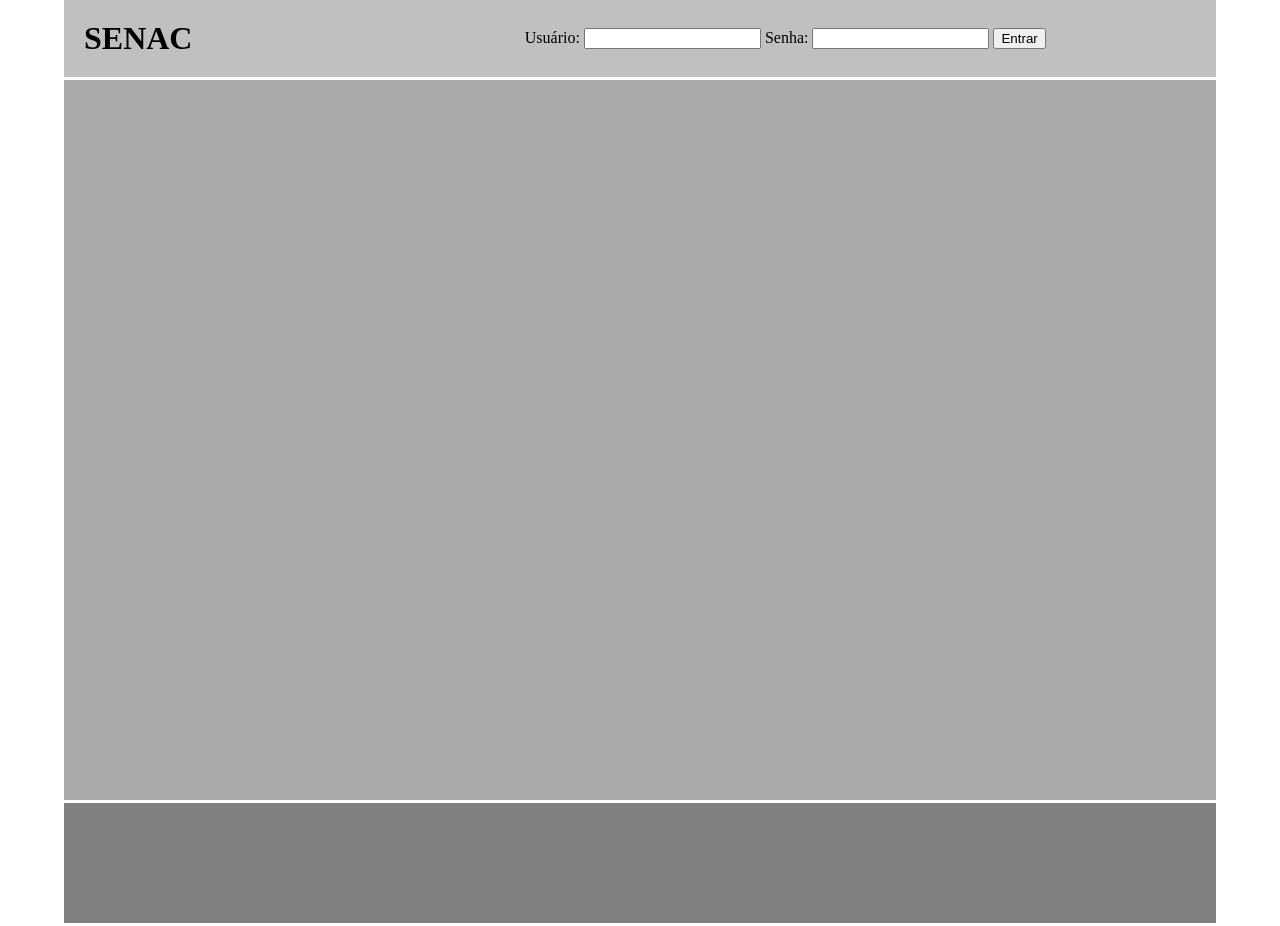
<file: web/index.html>
<!DOCTYPE html>
<html>
    <head>
        <title>Arquitetura de Software</title>
        <meta charset="UTF-8">
        <meta name="viewport" content="width=device-width, initial-scale=1.0">
        <link rel="stylesheet" type="text/css" href="conf.css">
        
    </head>
    <!-- comentário html -->
    <body>
        <header>
            <h1>SENAC</h1>
            <form method="POST" action="ControleAcesso">
                <input type="hidden" name="flag" value="login">
                <label for="user">Usuário:</label>
                <input type="text" name="usuario" id="user">
                <label for="password">Senha:</label>
                <input type="password" name="senha" id="password">
                <input type="submit" value="Entrar">
            </form>
        </header>
        <nav>
        </nav>
        <main>

        </main>
        <footer>

        </footer> 
    </body>
</html>
</file>
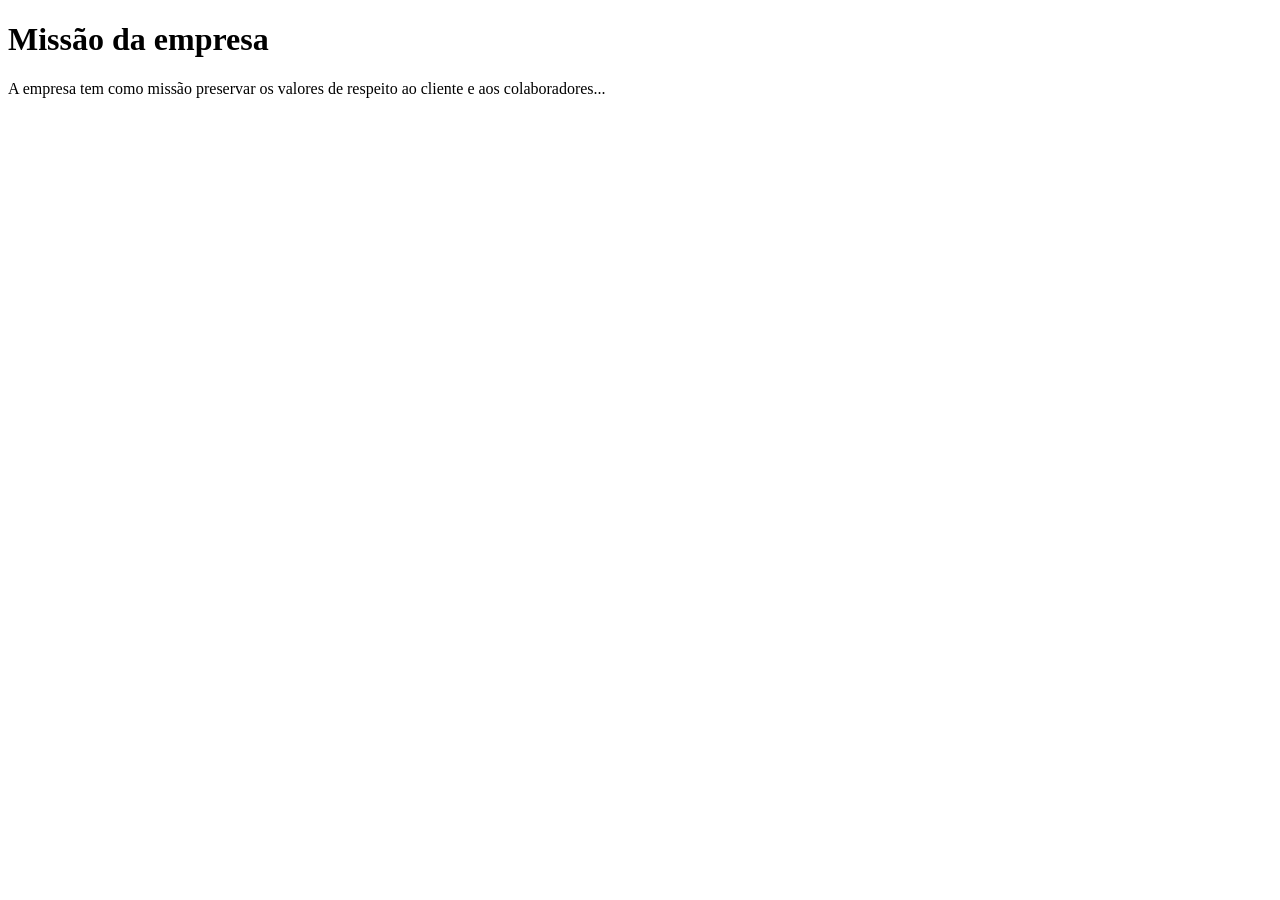
<file: web/abertura.html>
<!DOCTYPE html>
<html>
    <head>
        <title>TODO supply a title</title>
        <meta charset="UTF-8">
        <meta name="viewport" content="width=device-width, initial-scale=1.0">
    </head>
    <body>
        <h1>Missão da empresa</h1>
        <p>
            A empresa tem como missão preservar os valores de respeito ao cliente e aos colaboradores...
        </p>
    </body>
</html>
</file>
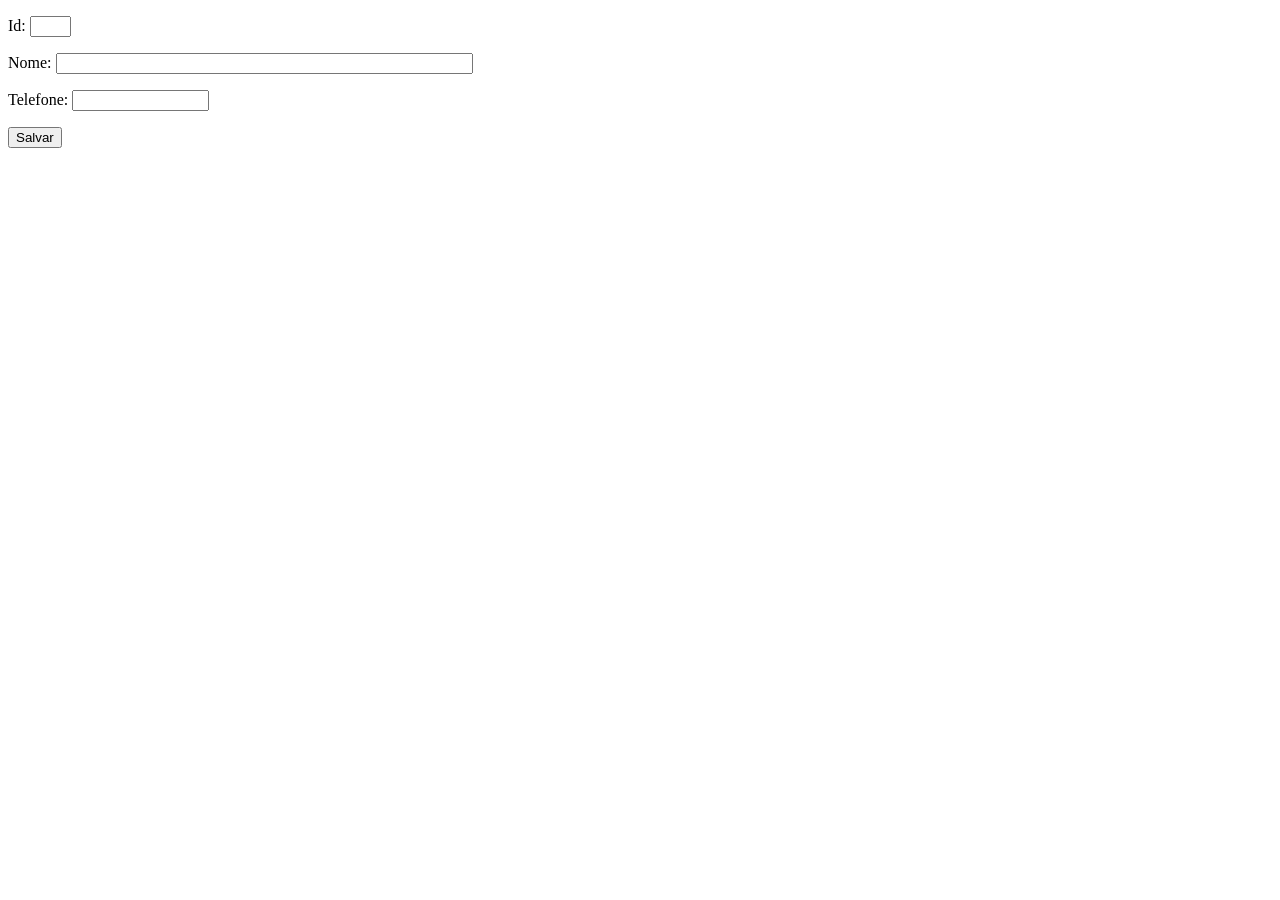
<file: web/CadastroDepartamento.html>
<!DOCTYPE html>
<html>
    <head>
        <title>TODO supply a title</title>
        <meta charset="UTF-8">
        <meta name="viewport" content="width=device-width, initial-scale=1.0">
    </head>
    <body>
        <form method="POST" action="ControleDepartamento">
            <input type="hidden" name="flag" value="CadastroDepartamento">
            <p>
            <label for="id">Id:</label>
            <input type="text" size="3" maxlength="3" name="idDepartamento" id="id" required>
            </p>
            <p>
            <label for="nome">Nome:</label>
            <input type="text" size="50" maxlength="50" name="nomeDepartamento" id="nome">
            </p>
            <p>
            <label for="fone">Telefone:</label>
            <input type="tel" size="15" maxlength="15" name="telefoneDepartamento" id="fone">
            </p>
            <p>
            <input type="submit" value="Salvar">
            </p>
        </form>
    </body>
</html>
</file>
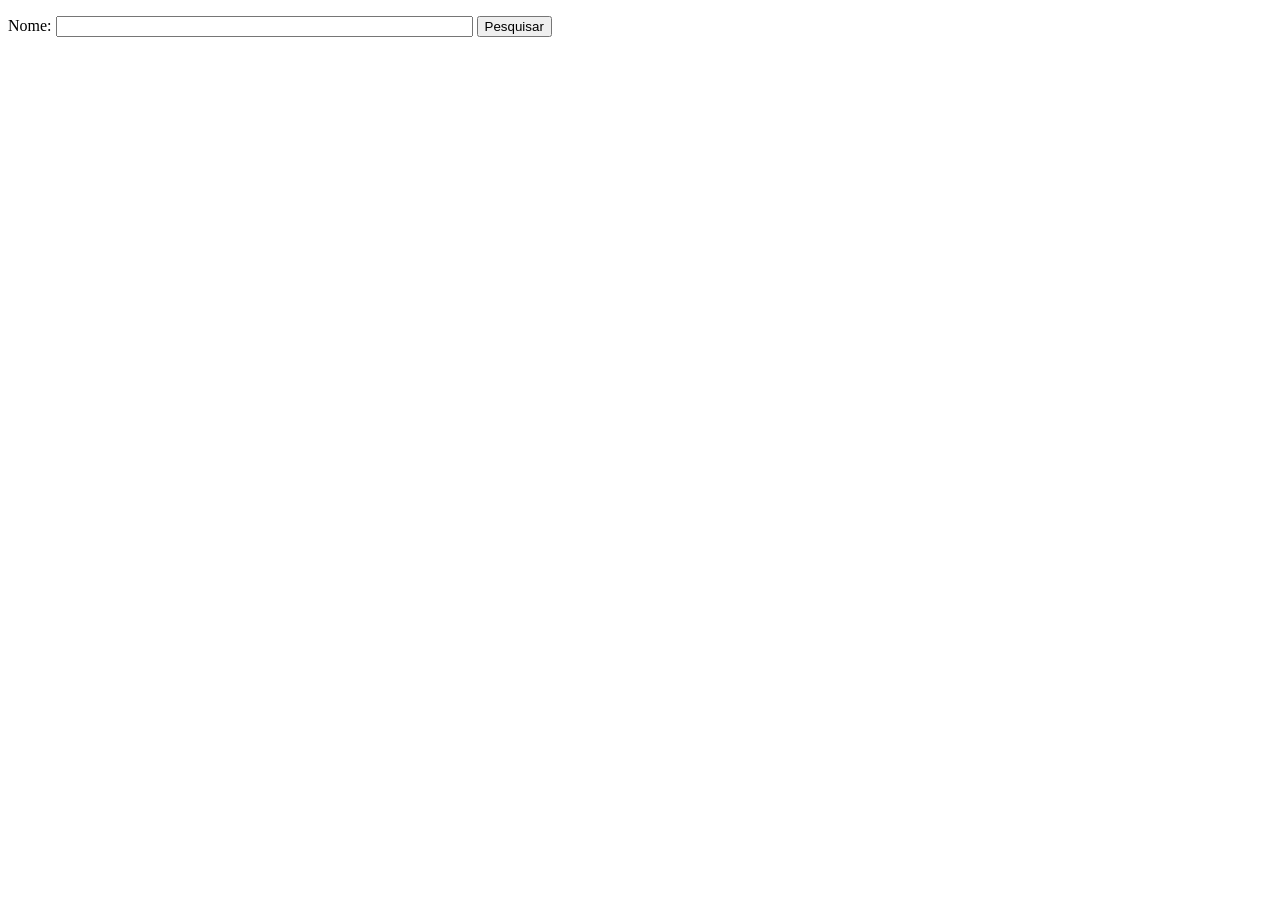
<file: web/ConsultarDepartamento.html>
<!DOCTYPE html>
<html>
    <head>
        <title>TODO supply a title</title>
        <meta charset="UTF-8">
        <meta name="viewport" content="width=device-width, initial-scale=1.0">
    </head>
    <body>
        <form method="POST" action="ControleDepartamento">
            <input type="hidden" name="flag" value="ConsultarDepartamento">
            <p>
            <label for="nome">Nome:</label>
            <input type="text" size="50" maxlength="50" name="nomeDepartamento" id="nome">
            <input type="submit" value="Pesquisar">
            </p>
        </form>
    </body>
</html>
</file>
<file: web/conf.css>
header{
    background-color: #C0C0C0;
    display: flex;
    align-items: center;
    flex-direction: row;
    padding-top: 20px;
    padding-bottom: 20px
}

* {
  margin:0 auto
}

nav{
    background-color: #ededed
}

main{
    height:720px;
    background-color: #A9A9A9
}

iframe{
    width:100%;
    height: 400px;
    border: 0px
}

footer{
    height:120px;
    background-color: #808080
}

header, nav, main, footer{
    width:90%;
    margin-bottom: 3px
}

h1{
   flex: 40%;
   padding-left:20px;
   box-sizing: border-box;
}

form{
   flex: 60%;
}

/* Parte para celular */

@media only screen and (max-width: 600px){
    header{
       flex-direction: column;
       background-color: black;
       color:#ffffff;
       border-radius: 5px;
       margin-top: 10px;
       margin-bottom: 20px;
       box-shadow: 5px 10px 10px rgb(50,14,15)       
    }
        
    form {
      display:flex;
      flex-direction:column;
    }
    
    h1{
        padding-left:0px
    }
}
</file>
